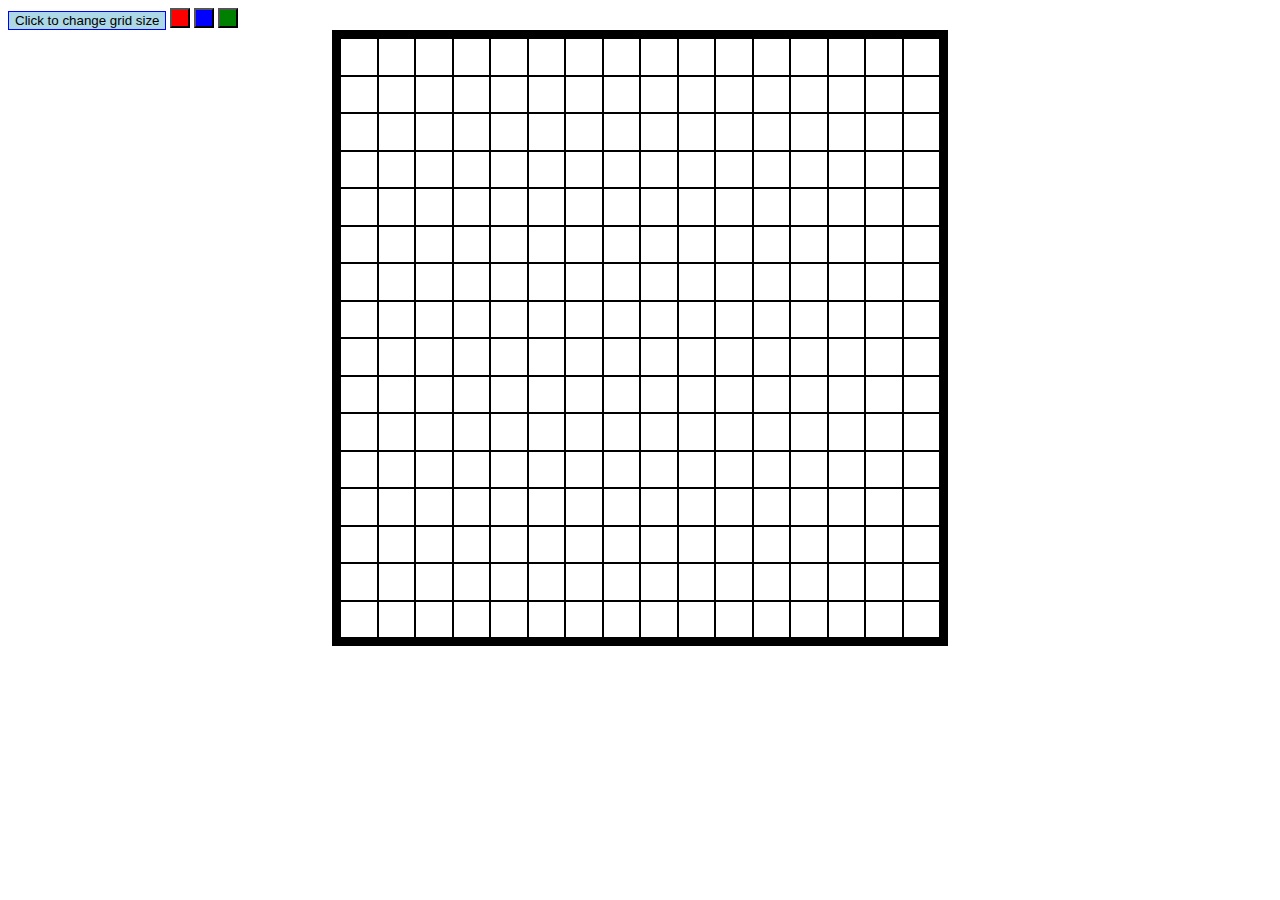
<file: index.html>
<!DOCTYPE html>
<html lang="en">
    <head>
        <meta charset="UTF-8">
        <title>Page Title</title>
        <link rel="stylesheet"  href="style.css" media="all">
        
        
    </head>

    <body>
        <button id="btn">Click to change grid size</button>
        <button id="red"> </button>
        <button id="blue"> </button>
        <button id="green"> </button>
        <div id="container"></div>
        
        <script src="index.js"></script> 

    </body>
</html>
</file>
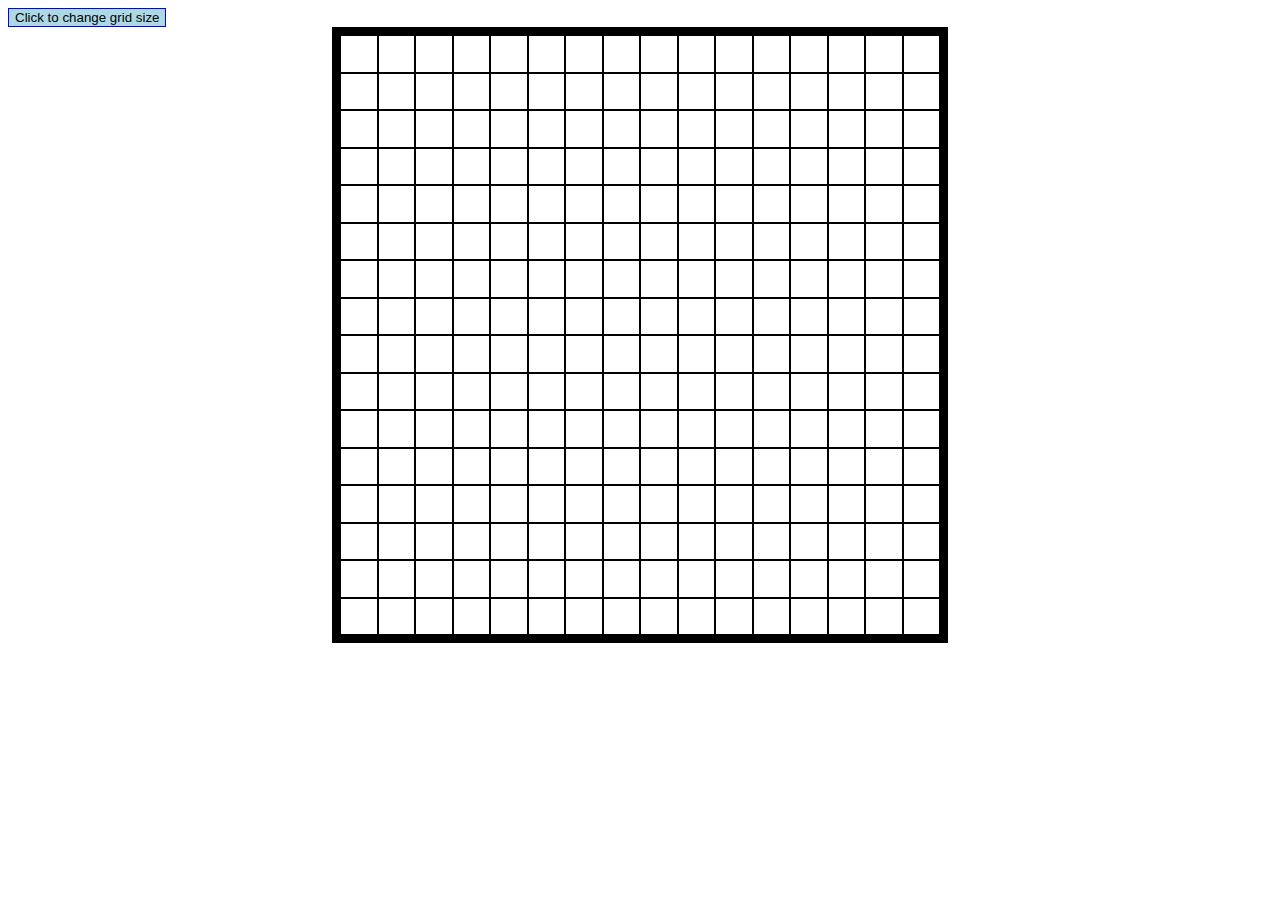
<file: etch-a-sketch/index.html>
<!DOCTYPE html>
<html lang="en">
    <head>
        <meta charset="UTF-8">
        <title>Page Title</title>
        <link rel="stylesheet"  href="style.css" media="all">
        
        
    </head>

    <body>
        <button id="btn">Click to change grid size</button>
        <div id="container"></div>
        
        <script src="index.js"></script> 

    </body>
</html>
</file>
<file: style.css>
#container {
	display: grid;
	justify-content: center;
	margin: auto;
	grid-template-columns: repeat(var(--numCols), 1fr);
    grid-template-rows: repeat(var(--numRows), 1fr);
	width: 600px;
	height: 600px;
	border: black solid 8px;
}

.gridElement {
	display: flex;
	padding: 3px;
	border: 1px solid black;	

}

#btn {
	border: 1px solid blue;
	background-color: lightblue;
	color:black;

}
#red {
	width: 20px;
	height: 20px;
	background-color: red;
}
#blue {
	width: 20px;
	height: 20px;
	background-color: blue;
}
#green {
	width: 20px;
	height: 20px;
	background-color: green;
}


:root {
	--numCols: 1;
	--numRows: 1;
}
</file>
<file: etch-a-sketch/style.css>
#container {
	display: grid;
	justify-content: center;
	margin: auto;
	grid-template-columns: repeat(var(--numCols), 1fr);
    grid-template-rows: repeat(var(--numRows), 1fr);
	width: 600px;
	height: 600px;
	border: black solid 8px;
}

.gridElement {
	display: flex;
	padding: 3px;
	border: 1px solid black;	

}

#btn {
	border: 1px solid blue;
	background-color: lightblue;
	color:black;

}

:root {
	--numCols: 1;
	--numRows: 1;
}
</file>
